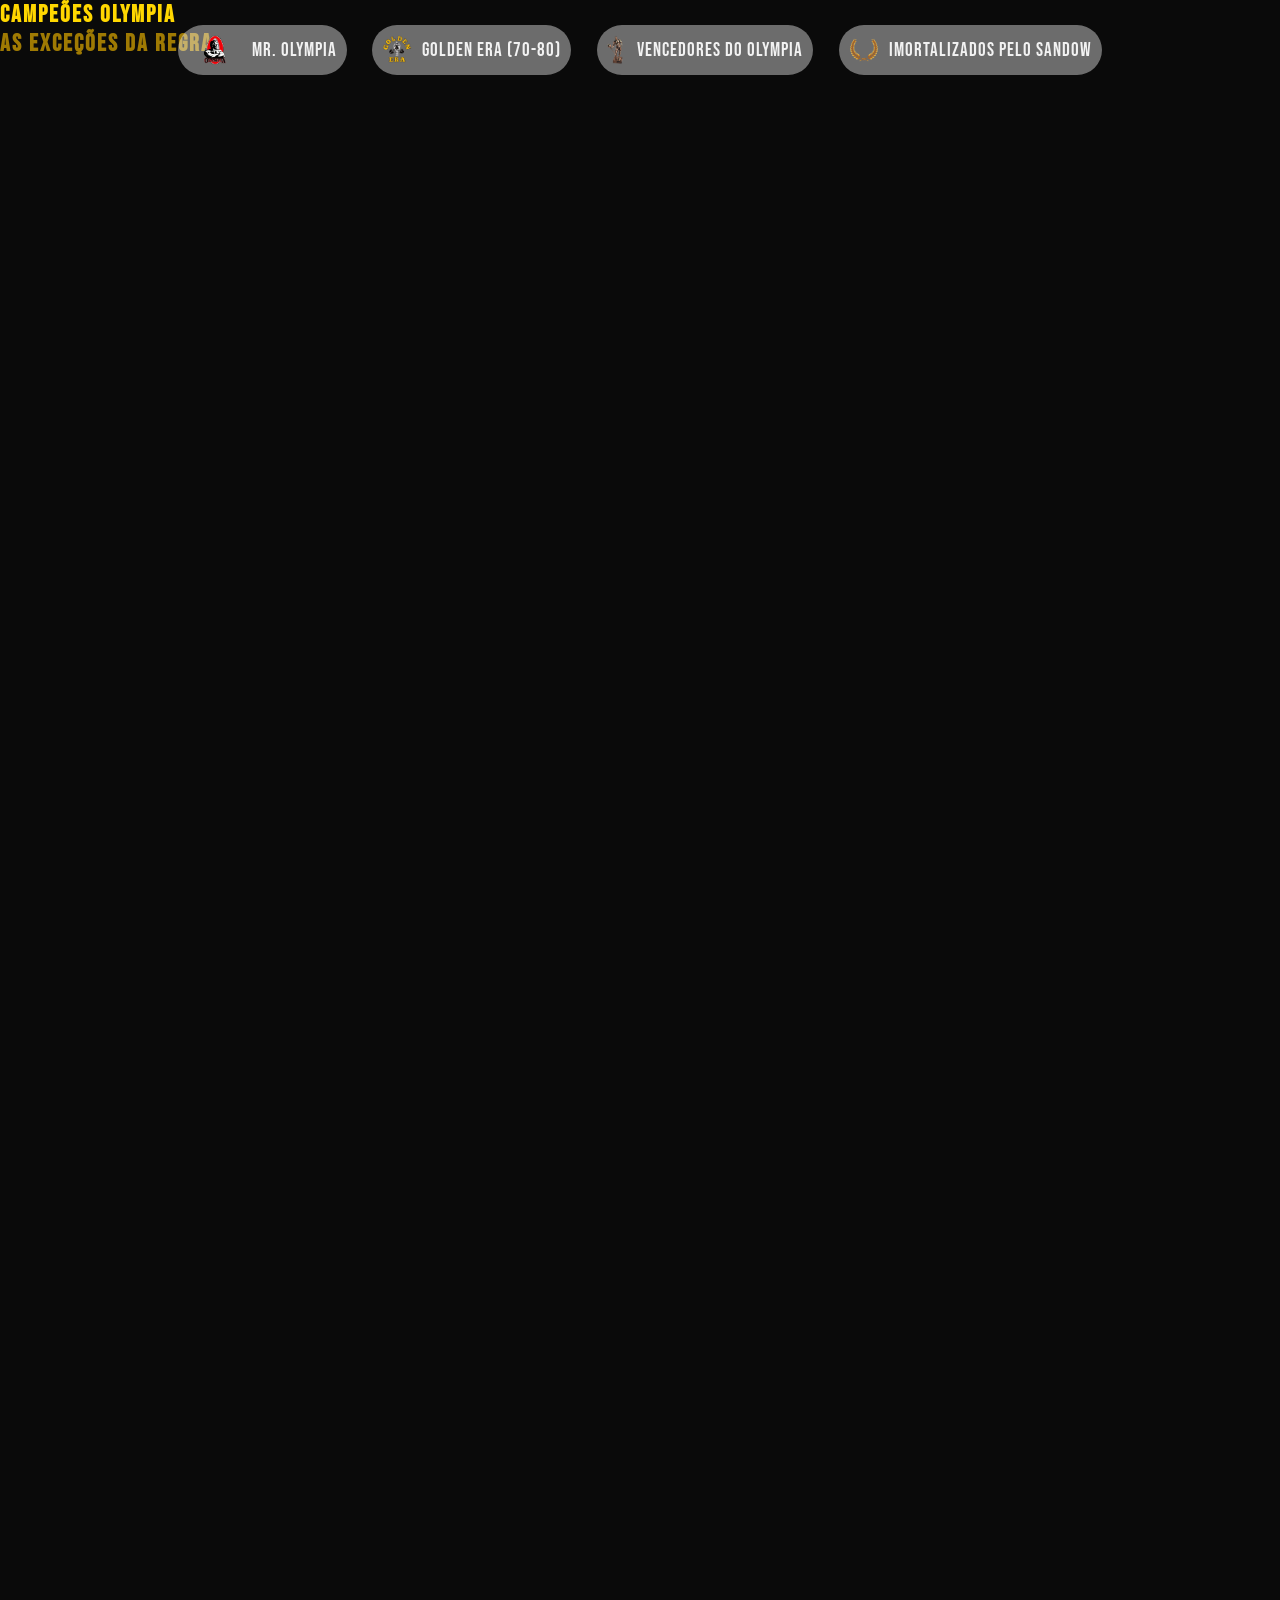
<file: lp-sesi5/lp-sesi/src/index.html>
<!DOCTYPE html>
<html lang="en">
<head>
    <meta charset="UTF-8">
    <meta name="viewport" content="width=device-width, initial-scale=1.0">
    <title>Mr. Olympia</title>
    <link rel="stylesheet" href="style.css">
    <link rel="preconnect" href="https://fonts.googleapis.com">
    <link rel="preconnect" href="https://fonts.gstatic.com" crossorigin>
    <link href="https://fonts.googleapis.com/css2?family=Bebas+Neue&display=swap" rel="stylesheet">
    
</head>
<body>
     
    <nav>
    <span class="navItems">
        <img src="../assets/icons/simbol-olympia.png" alt="Troféu" >
        <a class="navWords" href="#s1">Mr. Olympia</a>
    </span>

    <span class="navItems">
        <img src="../assets/icons/download.png" alt="Golden Era" >
        <a class="navWords" href="#s2">Golden Era (70-80)</a>
    </span>
    
    <span class="navItems">
        <img src="../assets/icons/troféu-sandow.png" alt="Winners" >
        <a class="navWords" href="#s3">Vencedores do Olympia</a>
    </span>

    <span class="navItems">
        <img src="../assets/icons/pngtree-golden-laurel-wreath-vector-illustration-png-image_6447361-removebg-preview.png" alt="Enaltecidos" >
        <a class="navWords" href="#s4">Imortalizados pelo Sandow</a>
    </span>
    </nav>

    <main>
        <section id="s1">
            <h1>Campeões Olympia</h1>
            <h2>As exceções da regra.</h2>
        </section>
        <section id="s2">

        </section>
        <section id="s3">

        </section>
        <section id="s4">

        </section>
    
    </main>    
    
    <footer>

    </footer>

    <script src="script.js"></script>
</body>
</html>
</file>
<file: lp-sesi5/lp-sesi/src/style.css>
:root {
    --OURO-SANDOW: #FFD700;
    --PRETO-ACADEMIA: #0A0A0A;
    --BRANCO-REVISTA: #F2F2F2;
    --BRONZE-TAN: #e6b000ad;
    --SOMBRA-PESADA: #161616;
    --NAVSC: rgba(255, 217, 0, 0.507); 
}

*{
    margin: 0;
    padding: 0;
    box-sizing: border-box;
    scroll-behavior: smooth;
}
h1{
    font-family: "Bebas Neue", sans-serif;
    letter-spacing: 2px;
    color: var(--OURO-SANDOW);
}
h2{
    color: var(--BRONZE-TAN);
    font-family: "Bebas Neue", sans-serif;
    letter-spacing: 2px;
}
body{
    font-family: 'Montserrat', sans-serif;
    background-color: var(--PRETO-ACADEMIA);
    color: var(--BRANCO-REVISTA);
    overflow-x: hidden;
    
}
nav{
    width: 100%;
    position: fixed;
    top: 0;
    background-color: transparent;
    display: flex;
    align-items: center;
    justify-content: center;
    gap: 2vw;
    height: 100px;
    z-index: 999;
    transition: all 1s ease-in-out;
    animation: decima 1s ease-in-out;
}
nav.sc{
    background-color: #ffd000f8;
    box-shadow: 0px 3px 10px var(--OURO-SANDOW);
    text-shadow: 0px 3px 10px var(--BRANCO-REVISTA);
}
nav.sc .navWords{
    color: var(--PRETO-ACADEMIA)
    
}
nav span{
    gap: 8px;
    display: flex;
    align-items: center;

}
section{
    min-height: 100vh;
    height: auto;
}


@keyframes decima{
    0%{
        transform: translateY(-100px);
    }
}
.navItems{
    background-color: #ffffff67;
    display: flex;
    align-items: center;
    justify-content: center;
    gap: 10px; 
    padding: 10px;
    border-radius: 999px;
}
.navItems img{
    width: auto;
    height: 30px;
}
.navItems:hover{
    cursor: pointer;
}
a{
    color: inherit;
    text-decoration: none;
    font-size: 1.2vw;
    letter-spacing: 2px;
    opacity: 0.8px;
    transition: all 200ms linear;
}
.navItems a:hover{
    text-shadow: 0px 3px 10px var(--SOMBRA-PESADA);
    opacity: 1;
}
.navWords{
    font-family: "Bebas Neue", sans-serif;
    font-size: 1.2rem;
    letter-spacing: 1px;
}
</file>
